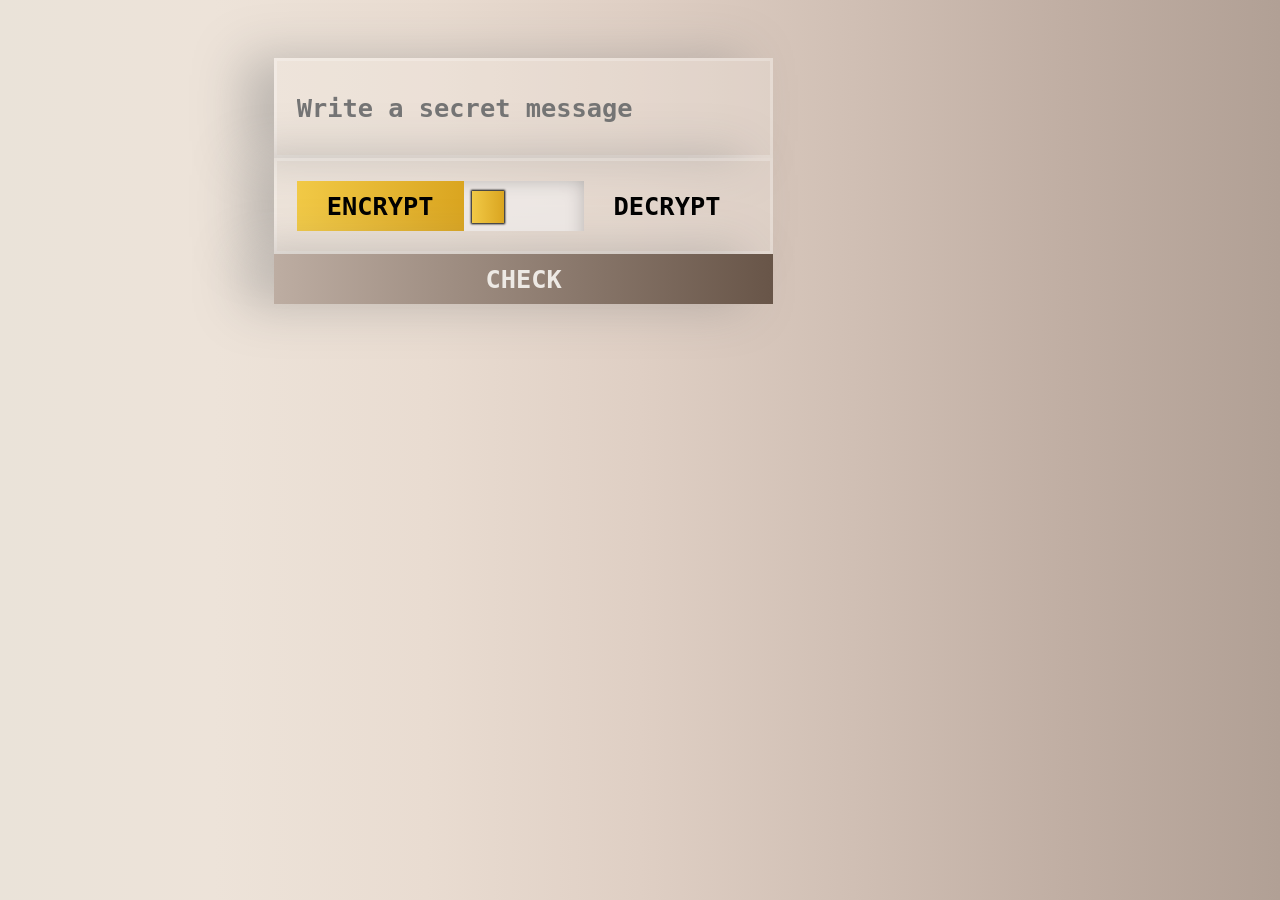
<file: ROT-Norsk-main/index.html>
<!doctype html>
<html lang="en">
   <head>
      <meta charset="UTF-8" />
      <meta name="viewport" content="width=device-width, initial-scale=1.0" />
      <title>Document</title>
      <link rel="stylesheet" href="./CSS/style.css" />
      <link rel="stylesheet" href="./CSS/elements.css" />
      <link rel="stylesheet" href="./CSS/checkbox_from_w3_schools.css" />
   </head>
   <body>
      <div id="app"></div>
      <script src="globals.js"></script>
      <script src="logic.js"></script>
      <script src="view.js"></script>
   </body>
</html>
</file>
<file: ROT-Norsk-main/CSS/style.css>
.row {
   display: flex;
   flex-direction: row;
}

.column {
   display: flex;
   flex-direction: column;
}

.between {
   justify-content: space-between;
}

.justifycenter {
   justify-content: center;
}

.aligncenter {
   align-items: center;
}

.center {
   justify-content: center;
   align-items: center;
}

.gap {
   gap: 10px;
}

.active {
   -webkit-transition: 0.6s;
   transition: 0.6s;
   background: linear-gradient(90deg, rgb(241, 201, 70), goldenrod);
}
</file>
<file: ROT-Norsk-main/CSS/elements.css>
* {
   box-sizing: border-box;
}

body {
   padding: 50px;
   font-size: 1.5em;
   background: linear-gradient(90deg, #eae3d9 0%, #ede3d9 16.667%, #e9dcd1 33.333%, #dfcfc4 50%, #d0bfb4 66.667%, #c0aea3 83.333%, #b1a095 100%);
}

#app {
   display: flex;
   justify-self: center;
   width: 80%;
}

button {
   cursor: pointer;
   font-family: monospace;
   font-weight: 900;
   font-size: 1.3em;
   padding: 10px;
   color: #ede9e4;
   background: linear-gradient(90deg, #bdada2, #685548);
   height: 50px;
   width: 100%;
   border: none;
   box-shadow: -30px 0px 50px 0px rgba(128, 128, 128, 0.44);
}

input {
   padding: 40px;
   padding-left: 20px;
   background-color: #efeae44a;
   border: 3px solid rgba(255, 255, 255, 0.233);
   box-shadow: -30px 0px 50px 0px rgba(128, 128, 128, 0.44);
   height: 100px;
   font-family: monospace;
   font-weight: 900;
   font-size: 1.3em;
}


.set-mode {
   background-color: #efeae44a;
   padding: 20px;
   border: 3px solid rgba(255, 255, 255, 0.233);
   box-shadow: -30px 0px 50px 0px rgba(128, 128, 128, 0.44);
}

#encrypt,
#decrypt {
   font-family: monospace;
   font-weight: 900;
   font-size: 1.3em;
   padding: 10px;
   padding-left: 30px;
   padding-right: 30px;
   -webkit-transition: 0.6s;
   transition: 0.6s;
}

.message {
   text-align: center;
   font-family: monospace;
   font-weight: 900;
   font-size: 1.5em;
   padding-top: 20px;
}

.content {
   width:80vw;
}
</file>
<file: ROT-Norsk-main/CSS/checkbox_from_w3_schools.css>
/* The switch - the box around the slider */
.switch {
   position: relative;
   display: inline-block;
   width: 120px;
   height: 100%;
}

/* Hide default HTML checkbox */
.switch input {
   opacity: 0;
   width: 0;
   height: 0;
}

/* The slider */
.slider {
   position: absolute;
   cursor: pointer;
   top: 0;
   left: 0;
   right: 0;
   bottom: 0;
   background-color: rgba(241, 237, 237, 0.679);
   box-shadow: inset -13px 12px 20px -15px rgba(0, 0, 0, 0.267);
   -webkit-transition: 0.4s;
   transition: 0.4s;
}

.slider:before {
   position: absolute;
   content: "";
   height: 32px;
   width: 32px;
   left: 8px;
   bottom: 8px;
   background: linear-gradient(90deg, rgb(241, 201, 70), goldenrod);
   -webkit-transition: 0.4s;
   border-radius: 0px;
   transition: 0.4s;
   box-shadow: 0px 0px 2px 1px rgba(0, 0, 0);
}

input:checked + .slider:before {
   -webkit-transform: translateX(70px);
   -ms-transform: translateX(70px);
   transform: translateX(70px);
}
</file>
